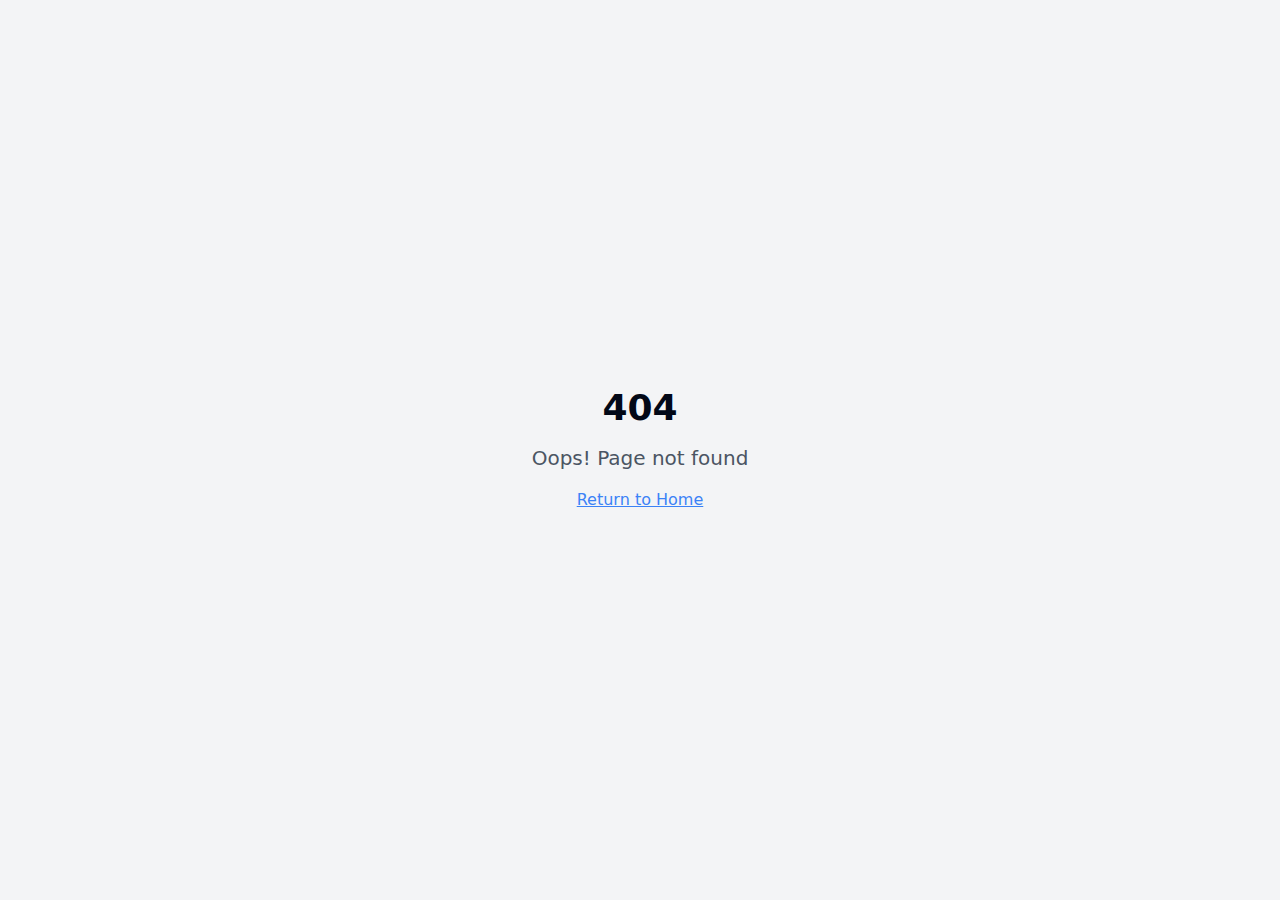
<file: index.html>
<!DOCTYPE html>
<html lang="en">
  <head>
    <meta charset="UTF-8" />
    <meta name="viewport" content="width=device-width, initial-scale=1.0" />
    <title>Kipseli Capital</title>
    <meta name="description" content="Pioneering on-chain market-making and innovative trading strategies. Kipseli Capital utilizes its capital to implement innovative trading strategies." />
    <meta name="author" content="Kipseli Capital" />
    
    <!-- Adding favicon using the Kipseli logo -->
    <link rel="icon" href="/lovable-uploads/4019076a-0015-4620-bd98-ab280e1a1538.png" type="image/png">
    <link rel="shortcut icon" href="/lovable-uploads/4019076a-0015-4620-bd98-ab280e1a1538.png" type="image/png">

    <meta property="og:title" content="Kipseli Capital" />
    <meta property="og:description" content="Pioneering on-chain market-making and innovative trading strategies. Kipseli Capital utilizes its capital to implement innovative trading strategies." />
    <meta property="og:type" content="website" />
    <meta property="og:image" content="/lovable-uploads/4019076a-0015-4620-bd98-ab280e1a1538.png" />

    <meta name="twitter:card" content="summary_large_image" />
    <!-- twitter:site removed as no specific Kipseli Capital handle was provided -->
    <meta name="twitter:image" content="/lovable-uploads/4019076a-0015-4620-bd98-ab280e1a1538.png" />
    <script type="module" crossorigin src="/assets/index-vlD-mM-_.js"></script>
    <link rel="stylesheet" crossorigin href="/assets/index-D_6UAjXn.css">
  </head>

  <body>
    <div id="root"></div>
    <!-- IMPORTANT: DO NOT REMOVE THIS SCRIPT TAG OR THIS VERY COMMENT! -->
    <script src="https://cdn.gpteng.co/gptengineer.js" type="module"></script>
  </body>
</html>
</file>
<file: assets/index-D_6UAjXn.css>
*,:before,:after{--tw-border-spacing-x: 0;--tw-border-spacing-y: 0;--tw-translate-x: 0;--tw-translate-y: 0;--tw-rotate: 0;--tw-skew-x: 0;--tw-skew-y: 0;--tw-scale-x: 1;--tw-scale-y: 1;--tw-pan-x: ;--tw-pan-y: ;--tw-pinch-zoom: ;--tw-scroll-snap-strictness: proximity;--tw-gradient-from-position: ;--tw-gradient-via-position: ;--tw-gradient-to-position: ;--tw-ordinal: ;--tw-slashed-zero: ;--tw-numeric-figure: ;--tw-numeric-spacing: ;--tw-numeric-fraction: ;--tw-ring-inset: ;--tw-ring-offset-width: 0px;--tw-ring-offset-color: #fff;--tw-ring-color: rgb(59 130 246 / .5);--tw-ring-offset-shadow: 0 0 #0000;--tw-ring-shadow: 0 0 #0000;--tw-shadow: 0 0 #0000;--tw-shadow-colored: 0 0 #0000;--tw-blur: ;--tw-brightness: ;--tw-contrast: ;--tw-grayscale: ;--tw-hue-rotate: ;--tw-invert: ;--tw-saturate: ;--tw-sepia: ;--tw-drop-shadow: ;--tw-backdrop-blur: ;--tw-backdrop-brightness: ;--tw-backdrop-contrast: ;--tw-backdrop-grayscale: ;--tw-backdrop-hue-rotate: ;--tw-backdrop-invert: ;--tw-backdrop-opacity: ;--tw-backdrop-saturate: ;--tw-backdrop-sepia: ;--tw-contain-size: ;--tw-contain-layout: ;--tw-contain-paint: ;--tw-contain-style: }::backdrop{--tw-border-spacing-x: 0;--tw-border-spacing-y: 0;--tw-translate-x: 0;--tw-translate-y: 0;--tw-rotate: 0;--tw-skew-x: 0;--tw-skew-y: 0;--tw-scale-x: 1;--tw-scale-y: 1;--tw-pan-x: ;--tw-pan-y: ;--tw-pinch-zoom: ;--tw-scroll-snap-strictness: proximity;--tw-gradient-from-position: ;--tw-gradient-via-position: ;--tw-gradient-to-position: ;--tw-ordinal: ;--tw-slashed-zero: ;--tw-numeric-figure: ;--tw-numeric-spacing: ;--tw-numeric-fraction: ;--tw-ring-inset: ;--tw-ring-offset-width: 0px;--tw-ring-offset-color: #fff;--tw-ring-color: rgb(59 130 246 / .5);--tw-ring-offset-shadow: 0 0 #0000;--tw-ring-shadow: 0 0 #0000;--tw-shadow: 0 0 #0000;--tw-shadow-colored: 0 0 #0000;--tw-blur: ;--tw-brightness: ;--tw-contrast: ;--tw-grayscale: ;--tw-hue-rotate: ;--tw-invert: ;--tw-saturate: ;--tw-sepia: ;--tw-drop-shadow: ;--tw-backdrop-blur: ;--tw-backdrop-brightness: ;--tw-backdrop-contrast: ;--tw-backdrop-grayscale: ;--tw-backdrop-hue-rotate: ;--tw-backdrop-invert: ;--tw-backdrop-opacity: ;--tw-backdrop-saturate: ;--tw-backdrop-sepia: ;--tw-contain-size: ;--tw-contain-layout: ;--tw-contain-paint: ;--tw-contain-style: }*,:before,:after{box-sizing:border-box;border-width:0;border-style:solid;border-color:#e5e7eb}:before,:after{--tw-content: ""}html,:host{line-height:1.5;-webkit-text-size-adjust:100%;-moz-tab-size:4;-o-tab-size:4;tab-size:4;font-family:ui-sans-serif,system-ui,sans-serif,"Apple Color Emoji","Segoe UI Emoji",Segoe UI Symbol,"Noto Color Emoji";font-feature-settings:normal;font-variation-settings:normal;-webkit-tap-highlight-color:transparent}body{margin:0;line-height:inherit}hr{height:0;color:inherit;border-top-width:1px}abbr:where([title]){-webkit-text-decoration:underline dotted;text-decoration:underline dotted}h1,h2,h3,h4,h5,h6{font-size:inherit;font-weight:inherit}a{color:inherit;text-decoration:inherit}b,strong{font-weight:bolder}code,kbd,samp,pre{font-family:ui-monospace,SFMono-Regular,Menlo,Monaco,Consolas,Liberation Mono,Courier New,monospace;font-feature-settings:normal;font-variation-settings:normal;font-size:1em}small{font-size:80%}sub,sup{font-size:75%;line-height:0;position:relative;vertical-align:baseline}sub{bottom:-.25em}sup{top:-.5em}table{text-indent:0;border-color:inherit;border-collapse:collapse}button,input,optgroup,select,textarea{font-family:inherit;font-feature-settings:inherit;font-variation-settings:inherit;font-size:100%;font-weight:inherit;line-height:inherit;letter-spacing:inherit;color:inherit;margin:0;padding:0}button,select{text-transform:none}button,input:where([type=button]),input:where([type=reset]),input:where([type=submit]){-webkit-appearance:button;background-color:transparent;background-image:none}:-moz-focusring{outline:auto}:-moz-ui-invalid{box-shadow:none}progress{vertical-align:baseline}::-webkit-inner-spin-button,::-webkit-outer-spin-button{height:auto}[type=search]{-webkit-appearance:textfield;outline-offset:-2px}::-webkit-search-decoration{-webkit-appearance:none}::-webkit-file-upload-button{-webkit-appearance:button;font:inherit}summary{display:list-item}blockquote,dl,dd,h1,h2,h3,h4,h5,h6,hr,figure,p,pre{margin:0}fieldset{margin:0;padding:0}legend{padding:0}ol,ul,menu{list-style:none;margin:0;padding:0}dialog{padding:0}textarea{resize:vertical}input::-moz-placeholder,textarea::-moz-placeholder{opacity:1;color:#9ca3af}input::placeholder,textarea::placeholder{opacity:1;color:#9ca3af}button,[role=button]{cursor:pointer}:disabled{cursor:default}img,svg,video,canvas,audio,iframe,embed,object{display:block;vertical-align:middle}img,video{max-width:100%;height:auto}[hidden]:where(:not([hidden=until-found])){display:none}:root{--background: 0 0% 100%;--foreground: 222.2 84% 4.9%;--card: 0 0% 100%;--card-foreground: 222.2 84% 4.9%;--popover: 0 0% 100%;--popover-foreground: 222.2 84% 4.9%;--primary: 222.2 47.4% 11.2%;--primary-foreground: 210 40% 98%;--secondary: 210 40% 96.1%;--secondary-foreground: 222.2 47.4% 11.2%;--muted: 210 40% 96.1%;--muted-foreground: 215.4 16.3% 46.9%;--accent: 210 40% 96.1%;--accent-foreground: 222.2 47.4% 11.2%;--destructive: 0 84.2% 60.2%;--destructive-foreground: 210 40% 98%;--border: 214.3 31.8% 91.4%;--input: 214.3 31.8% 91.4%;--ring: 222.2 84% 4.9%;--radius: .5rem;--sidebar-background: 0 0% 98%;--sidebar-foreground: 240 5.3% 26.1%;--sidebar-primary: 240 5.9% 10%;--sidebar-primary-foreground: 0 0% 98%;--sidebar-accent: 240 4.8% 95.9%;--sidebar-accent-foreground: 240 5.9% 10%;--sidebar-border: 220 13% 91%;--sidebar-ring: 217.2 91.2% 59.8%}.dark{--background: 222.2 84% 4.9%;--foreground: 210 40% 98%;--card: 222.2 84% 4.9%;--card-foreground: 210 40% 98%;--popover: 222.2 84% 4.9%;--popover-foreground: 210 40% 98%;--primary: 210 40% 98%;--primary-foreground: 222.2 47.4% 11.2%;--secondary: 217.2 32.6% 17.5%;--secondary-foreground: 210 40% 98%;--muted: 217.2 32.6% 17.5%;--muted-foreground: 215 20.2% 65.1%;--accent: 217.2 32.6% 17.5%;--accent-foreground: 210 40% 98%;--destructive: 0 62.8% 30.6%;--destructive-foreground: 210 40% 98%;--border: 217.2 32.6% 17.5%;--input: 217.2 32.6% 17.5%;--ring: 212.7 26.8% 83.9%;--sidebar-background: 240 5.9% 10%;--sidebar-foreground: 240 4.8% 95.9%;--sidebar-primary: 224.3 76.3% 48%;--sidebar-primary-foreground: 0 0% 100%;--sidebar-accent: 240 3.7% 15.9%;--sidebar-accent-foreground: 240 4.8% 95.9%;--sidebar-border: 240 3.7% 15.9%;--sidebar-ring: 217.2 91.2% 59.8%}html{overflow-x:hidden;width:100vw;max-width:100vw;height:100%;overscroll-behavior-y:contain}*{border-color:hsl(var(--border))}body{background-color:hsl(var(--background));color:hsl(var(--foreground));overflow-x:hidden;width:100%;max-width:100%;position:relative;min-height:100%;overscroll-behavior-y:contain}.container{width:100%;margin-right:auto;margin-left:auto;padding-right:2rem;padding-left:2rem}@media (min-width: 1400px){.container{max-width:1400px}}.sr-only{position:absolute;width:1px;height:1px;padding:0;margin:-1px;overflow:hidden;clip:rect(0,0,0,0);white-space:nowrap;border-width:0}.pointer-events-none{pointer-events:none}.pointer-events-auto{pointer-events:auto}.visible{visibility:visible}.invisible{visibility:hidden}.fixed{position:fixed}.absolute{position:absolute}.relative{position:relative}.inset-0{top:0;right:0;bottom:0;left:0}.inset-x-0{left:0;right:0}.inset-y-0{top:0;bottom:0}.-bottom-12{bottom:-3rem}.-left-12{left:-3rem}.-right-12{right:-3rem}.-top-12{top:-3rem}.bottom-0{bottom:0}.left-0{left:0}.left-1{left:.25rem}.left-1\/2{left:50%}.left-2{left:.5rem}.left-\[50\%\]{left:50%}.right-0{right:0}.right-1{right:.25rem}.right-2{right:.5rem}.right-3{right:.75rem}.right-4{right:1rem}.top-0{top:0}.top-1\.5{top:.375rem}.top-1\/2{top:50%}.top-2{top:.5rem}.top-3\.5{top:.875rem}.top-4{top:1rem}.top-\[1px\]{top:1px}.top-\[50\%\]{top:50%}.top-\[60\%\]{top:60%}.top-full{top:100%}.z-10{z-index:10}.z-20{z-index:20}.z-50{z-index:50}.z-\[100\]{z-index:100}.z-\[1\]{z-index:1}.-mx-1{margin-left:-.25rem;margin-right:-.25rem}.mx-1{margin-left:.25rem;margin-right:.25rem}.mx-2{margin-left:.5rem;margin-right:.5rem}.mx-3\.5{margin-left:.875rem;margin-right:.875rem}.mx-auto{margin-left:auto;margin-right:auto}.my-0\.5{margin-top:.125rem;margin-bottom:.125rem}.my-1{margin-top:.25rem;margin-bottom:.25rem}.-ml-4{margin-left:-1rem}.-mt-4{margin-top:-1rem}.mb-1{margin-bottom:.25rem}.mb-12{margin-bottom:3rem}.mb-4{margin-bottom:1rem}.mb-6{margin-bottom:1.5rem}.mb-8{margin-bottom:2rem}.ml-1{margin-left:.25rem}.ml-auto{margin-left:auto}.mr-2{margin-right:.5rem}.mt-1{margin-top:.25rem}.mt-1\.5{margin-top:.375rem}.mt-12{margin-top:3rem}.mt-2{margin-top:.5rem}.mt-24{margin-top:6rem}.mt-4{margin-top:1rem}.mt-auto{margin-top:auto}.block{display:block}.flex{display:flex}.inline-flex{display:inline-flex}.table{display:table}.grid{display:grid}.hidden{display:none}.aspect-square{aspect-ratio:1 / 1}.aspect-video{aspect-ratio:16 / 9}.size-4{width:1rem;height:1rem}.h-1\.5{height:.375rem}.h-10{height:2.5rem}.h-11{height:2.75rem}.h-12{height:3rem}.h-2{height:.5rem}.h-2\.5{height:.625rem}.h-3{height:.75rem}.h-3\.5{height:.875rem}.h-4{height:1rem}.h-5{height:1.25rem}.h-52{height:13rem}.h-6{height:1.5rem}.h-7{height:1.75rem}.h-8{height:2rem}.h-9{height:2.25rem}.h-\[1px\]{height:1px}.h-\[var\(--radix-navigation-menu-viewport-height\)\]{height:var(--radix-navigation-menu-viewport-height)}.h-\[var\(--radix-select-trigger-height\)\]{height:var(--radix-select-trigger-height)}.h-auto{height:auto}.h-full{height:100%}.h-px{height:1px}.h-svh{height:100svh}.max-h-96{max-height:24rem}.max-h-\[300px\]{max-height:300px}.max-h-screen{max-height:100vh}.min-h-0{min-height:0px}.min-h-\[80px\]{min-height:80px}.min-h-screen{min-height:100vh}.min-h-svh{min-height:100svh}.w-0{width:0px}.w-1{width:.25rem}.w-10{width:2.5rem}.w-11{width:2.75rem}.w-2{width:.5rem}.w-2\.5{width:.625rem}.w-3{width:.75rem}.w-3\.5{width:.875rem}.w-3\/4{width:75%}.w-4{width:1rem}.w-5{width:1.25rem}.w-64{width:16rem}.w-7{width:1.75rem}.w-72{width:18rem}.w-8{width:2rem}.w-9{width:2.25rem}.w-\[--sidebar-width\]{width:var(--sidebar-width)}.w-\[100px\]{width:100px}.w-\[1px\]{width:1px}.w-auto{width:auto}.w-full{width:100%}.w-max{width:-moz-max-content;width:max-content}.w-px{width:1px}.min-w-0{min-width:0px}.min-w-5{min-width:1.25rem}.min-w-\[12rem\]{min-width:12rem}.min-w-\[8rem\]{min-width:8rem}.min-w-\[var\(--radix-select-trigger-width\)\]{min-width:var(--radix-select-trigger-width)}.max-w-4xl{max-width:56rem}.max-w-5xl{max-width:64rem}.max-w-6xl{max-width:72rem}.max-w-\[--skeleton-width\]{max-width:var(--skeleton-width)}.max-w-lg{max-width:32rem}.max-w-max{max-width:-moz-max-content;max-width:max-content}.flex-1{flex:1 1 0%}.flex-shrink-0,.shrink-0{flex-shrink:0}.grow{flex-grow:1}.grow-0{flex-grow:0}.basis-full{flex-basis:100%}.caption-bottom{caption-side:bottom}.border-collapse{border-collapse:collapse}.-translate-x-1\/2{--tw-translate-x: -50%;transform:translate(var(--tw-translate-x),var(--tw-translate-y)) rotate(var(--tw-rotate)) skew(var(--tw-skew-x)) skewY(var(--tw-skew-y)) scaleX(var(--tw-scale-x)) scaleY(var(--tw-scale-y))}.-translate-x-px{--tw-translate-x: -1px;transform:translate(var(--tw-translate-x),var(--tw-translate-y)) rotate(var(--tw-rotate)) skew(var(--tw-skew-x)) skewY(var(--tw-skew-y)) scaleX(var(--tw-scale-x)) scaleY(var(--tw-scale-y))}.-translate-y-1\/2{--tw-translate-y: -50%;transform:translate(var(--tw-translate-x),var(--tw-translate-y)) rotate(var(--tw-rotate)) skew(var(--tw-skew-x)) skewY(var(--tw-skew-y)) scaleX(var(--tw-scale-x)) scaleY(var(--tw-scale-y))}.translate-x-\[-50\%\]{--tw-translate-x: -50%;transform:translate(var(--tw-translate-x),var(--tw-translate-y)) rotate(var(--tw-rotate)) skew(var(--tw-skew-x)) skewY(var(--tw-skew-y)) scaleX(var(--tw-scale-x)) scaleY(var(--tw-scale-y))}.translate-x-px{--tw-translate-x: 1px;transform:translate(var(--tw-translate-x),var(--tw-translate-y)) rotate(var(--tw-rotate)) skew(var(--tw-skew-x)) skewY(var(--tw-skew-y)) scaleX(var(--tw-scale-x)) scaleY(var(--tw-scale-y))}.translate-y-\[-50\%\]{--tw-translate-y: -50%;transform:translate(var(--tw-translate-x),var(--tw-translate-y)) rotate(var(--tw-rotate)) skew(var(--tw-skew-x)) skewY(var(--tw-skew-y)) scaleX(var(--tw-scale-x)) scaleY(var(--tw-scale-y))}.rotate-45{--tw-rotate: 45deg;transform:translate(var(--tw-translate-x),var(--tw-translate-y)) rotate(var(--tw-rotate)) skew(var(--tw-skew-x)) skewY(var(--tw-skew-y)) scaleX(var(--tw-scale-x)) scaleY(var(--tw-scale-y))}.rotate-90{--tw-rotate: 90deg;transform:translate(var(--tw-translate-x),var(--tw-translate-y)) rotate(var(--tw-rotate)) skew(var(--tw-skew-x)) skewY(var(--tw-skew-y)) scaleX(var(--tw-scale-x)) scaleY(var(--tw-scale-y))}.transform{transform:translate(var(--tw-translate-x),var(--tw-translate-y)) rotate(var(--tw-rotate)) skew(var(--tw-skew-x)) skewY(var(--tw-skew-y)) scaleX(var(--tw-scale-x)) scaleY(var(--tw-scale-y))}@keyframes bounce{0%,to{transform:translateY(-25%);animation-timing-function:cubic-bezier(.8,0,1,1)}50%{transform:none;animation-timing-function:cubic-bezier(0,0,.2,1)}}.animate-bounce{animation:bounce 1s infinite}@keyframes pulse{50%{opacity:.5}}.animate-pulse{animation:pulse 2s cubic-bezier(.4,0,.6,1) infinite}@keyframes spin{to{transform:rotate(360deg)}}.animate-spin{animation:spin 1s linear infinite}.cursor-default{cursor:default}.cursor-pointer{cursor:pointer}.touch-none{touch-action:none}.select-none{-webkit-user-select:none;-moz-user-select:none;user-select:none}.list-none{list-style-type:none}.grid-cols-1{grid-template-columns:repeat(1,minmax(0,1fr))}.flex-row{flex-direction:row}.flex-col{flex-direction:column}.flex-col-reverse{flex-direction:column-reverse}.flex-wrap{flex-wrap:wrap}.items-start{align-items:flex-start}.items-end{align-items:flex-end}.items-center{align-items:center}.items-stretch{align-items:stretch}.justify-center{justify-content:center}.justify-between{justify-content:space-between}.gap-1{gap:.25rem}.gap-1\.5{gap:.375rem}.gap-2{gap:.5rem}.gap-4{gap:1rem}.gap-8{gap:2rem}.space-x-1>:not([hidden])~:not([hidden]){--tw-space-x-reverse: 0;margin-right:calc(.25rem * var(--tw-space-x-reverse));margin-left:calc(.25rem * calc(1 - var(--tw-space-x-reverse)))}.space-x-4>:not([hidden])~:not([hidden]){--tw-space-x-reverse: 0;margin-right:calc(1rem * var(--tw-space-x-reverse));margin-left:calc(1rem * calc(1 - var(--tw-space-x-reverse)))}.space-y-1>:not([hidden])~:not([hidden]){--tw-space-y-reverse: 0;margin-top:calc(.25rem * calc(1 - var(--tw-space-y-reverse)));margin-bottom:calc(.25rem * var(--tw-space-y-reverse))}.space-y-1\.5>:not([hidden])~:not([hidden]){--tw-space-y-reverse: 0;margin-top:calc(.375rem * calc(1 - var(--tw-space-y-reverse)));margin-bottom:calc(.375rem * var(--tw-space-y-reverse))}.space-y-2>:not([hidden])~:not([hidden]){--tw-space-y-reverse: 0;margin-top:calc(.5rem * calc(1 - var(--tw-space-y-reverse)));margin-bottom:calc(.5rem * var(--tw-space-y-reverse))}.space-y-3>:not([hidden])~:not([hidden]){--tw-space-y-reverse: 0;margin-top:calc(.75rem * calc(1 - var(--tw-space-y-reverse)));margin-bottom:calc(.75rem * var(--tw-space-y-reverse))}.space-y-4>:not([hidden])~:not([hidden]){--tw-space-y-reverse: 0;margin-top:calc(1rem * calc(1 - var(--tw-space-y-reverse)));margin-bottom:calc(1rem * var(--tw-space-y-reverse))}.space-y-5>:not([hidden])~:not([hidden]){--tw-space-y-reverse: 0;margin-top:calc(1.25rem * calc(1 - var(--tw-space-y-reverse)));margin-bottom:calc(1.25rem * var(--tw-space-y-reverse))}.space-y-6>:not([hidden])~:not([hidden]){--tw-space-y-reverse: 0;margin-top:calc(1.5rem * calc(1 - var(--tw-space-y-reverse)));margin-bottom:calc(1.5rem * var(--tw-space-y-reverse))}.overflow-auto{overflow:auto}.overflow-hidden{overflow:hidden}.overflow-y-auto{overflow-y:auto}.overflow-x-hidden{overflow-x:hidden}.whitespace-nowrap{white-space:nowrap}.break-words{overflow-wrap:break-word}.rounded-2xl{border-radius:1rem}.rounded-\[2px\]{border-radius:2px}.rounded-\[inherit\]{border-radius:inherit}.rounded-full{border-radius:9999px}.rounded-lg{border-radius:var(--radius)}.rounded-md{border-radius:calc(var(--radius) - 2px)}.rounded-sm{border-radius:calc(var(--radius) - 4px)}.rounded-xl{border-radius:.75rem}.rounded-t-\[10px\]{border-top-left-radius:10px;border-top-right-radius:10px}.rounded-tl-sm{border-top-left-radius:calc(var(--radius) - 4px)}.border{border-width:1px}.border-0{border-width:0px}.border-2{border-width:2px}.border-\[1\.5px\]{border-width:1.5px}.border-y{border-top-width:1px;border-bottom-width:1px}.border-b{border-bottom-width:1px}.border-l{border-left-width:1px}.border-r{border-right-width:1px}.border-t{border-top-width:1px}.border-dashed{border-style:dashed}.border-\[--color-border\]{border-color:var(--color-border)}.border-border\/50{border-color:hsl(var(--border) / .5)}.border-destructive{border-color:hsl(var(--destructive))}.border-destructive\/50{border-color:hsl(var(--destructive) / .5)}.border-gray-500\/30{border-color:#6b72804d}.border-gray-800{--tw-border-opacity: 1;border-color:rgb(31 41 55 / var(--tw-border-opacity, 1))}.border-input{border-color:hsl(var(--input))}.border-primary{border-color:hsl(var(--primary))}.border-sidebar-border{border-color:hsl(var(--sidebar-border))}.border-transparent{border-color:transparent}.border-white\/10{border-color:#ffffff1a}.border-l-transparent{border-left-color:transparent}.border-t-transparent{border-top-color:transparent}.bg-\[\#1A1F2C\]{--tw-bg-opacity: 1;background-color:rgb(26 31 44 / var(--tw-bg-opacity, 1))}.bg-\[--color-bg\]{background-color:var(--color-bg)}.bg-accent{background-color:hsl(var(--accent))}.bg-background{background-color:hsl(var(--background))}.bg-black\/20{background-color:#0003}.bg-black\/50{background-color:#00000080}.bg-black\/60{background-color:#0009}.bg-black\/80{background-color:#000c}.bg-border{background-color:hsl(var(--border))}.bg-card{background-color:hsl(var(--card))}.bg-destructive{background-color:hsl(var(--destructive))}.bg-foreground{background-color:hsl(var(--foreground))}.bg-gray-100{--tw-bg-opacity: 1;background-color:rgb(243 244 246 / var(--tw-bg-opacity, 1))}.bg-gray-400{--tw-bg-opacity: 1;background-color:rgb(156 163 175 / var(--tw-bg-opacity, 1))}.bg-gray-500{--tw-bg-opacity: 1;background-color:rgb(107 114 128 / var(--tw-bg-opacity, 1))}.bg-gray-500\/80{background-color:#6b7280cc}.bg-gray-600\/80{background-color:#4b5563cc}.bg-gray-800\/50{background-color:#1f293780}.bg-muted{background-color:hsl(var(--muted))}.bg-muted\/50{background-color:hsl(var(--muted) / .5)}.bg-popover{background-color:hsl(var(--popover))}.bg-primary{background-color:hsl(var(--primary))}.bg-secondary{background-color:hsl(var(--secondary))}.bg-sidebar{background-color:hsl(var(--sidebar-background))}.bg-sidebar-border{background-color:hsl(var(--sidebar-border))}.bg-transparent{background-color:transparent}.bg-white\/10{background-color:#ffffff1a}.bg-white\/5{background-color:#ffffff0d}.bg-\[url\(\'\/lovable-uploads\/4019076a-0015-4620-bd98-ab280e1a1538\.png\'\)\]{background-image:url(/lovable-uploads/4019076a-0015-4620-bd98-ab280e1a1538.png)}.bg-gradient-to-b{background-image:linear-gradient(to bottom,var(--tw-gradient-stops))}.bg-gradient-to-br{background-image:linear-gradient(to bottom right,var(--tw-gradient-stops))}.bg-gradient-to-r{background-image:linear-gradient(to right,var(--tw-gradient-stops))}.bg-gradient-to-tr{background-image:linear-gradient(to top right,var(--tw-gradient-stops))}.from-\[\#0f172a\]{--tw-gradient-from: #0f172a var(--tw-gradient-from-position);--tw-gradient-to: rgb(15 23 42 / 0) var(--tw-gradient-to-position);--tw-gradient-stops: var(--tw-gradient-from), var(--tw-gradient-to)}.from-\[\#1A1F2C\]{--tw-gradient-from: #1A1F2C var(--tw-gradient-from-position);--tw-gradient-to: rgb(26 31 44 / 0) var(--tw-gradient-to-position);--tw-gradient-stops: var(--tw-gradient-from), var(--tw-gradient-to)}.from-gray-400{--tw-gradient-from: #9ca3af var(--tw-gradient-from-position);--tw-gradient-to: rgb(156 163 175 / 0) var(--tw-gradient-to-position);--tw-gradient-stops: var(--tw-gradient-from), var(--tw-gradient-to)}.from-gray-600{--tw-gradient-from: #4b5563 var(--tw-gradient-from-position);--tw-gradient-to: rgb(75 85 99 / 0) var(--tw-gradient-to-position);--tw-gradient-stops: var(--tw-gradient-from), var(--tw-gradient-to)}.from-gray-700{--tw-gradient-from: #374151 var(--tw-gradient-from-position);--tw-gradient-to: rgb(55 65 81 / 0) var(--tw-gradient-to-position);--tw-gradient-stops: var(--tw-gradient-from), var(--tw-gradient-to)}.from-gray-800{--tw-gradient-from: #1f2937 var(--tw-gradient-from-position);--tw-gradient-to: rgb(31 41 55 / 0) var(--tw-gradient-to-position);--tw-gradient-stops: var(--tw-gradient-from), var(--tw-gradient-to)}.from-gray-800\/30{--tw-gradient-from: rgb(31 41 55 / .3) var(--tw-gradient-from-position);--tw-gradient-to: rgb(31 41 55 / 0) var(--tw-gradient-to-position);--tw-gradient-stops: var(--tw-gradient-from), var(--tw-gradient-to)}.from-white{--tw-gradient-from: #fff var(--tw-gradient-from-position);--tw-gradient-to: rgb(255 255 255 / 0) var(--tw-gradient-to-position);--tw-gradient-stops: var(--tw-gradient-from), var(--tw-gradient-to)}.via-\[\#232A40\]{--tw-gradient-to: rgb(35 42 64 / 0) var(--tw-gradient-to-position);--tw-gradient-stops: var(--tw-gradient-from), #232A40 var(--tw-gradient-via-position), var(--tw-gradient-to)}.via-purple-200{--tw-gradient-to: rgb(233 213 255 / 0) var(--tw-gradient-to-position);--tw-gradient-stops: var(--tw-gradient-from), #e9d5ff var(--tw-gradient-via-position), var(--tw-gradient-to)}.to-\[\#1A1F2C\]{--tw-gradient-to: #1A1F2C var(--tw-gradient-to-position)}.to-gray-300{--tw-gradient-to: #d1d5db var(--tw-gradient-to-position)}.to-gray-400{--tw-gradient-to: #9ca3af var(--tw-gradient-to-position)}.to-gray-800{--tw-gradient-to: #1f2937 var(--tw-gradient-to-position)}.to-gray-900{--tw-gradient-to: #111827 var(--tw-gradient-to-position)}.to-indigo-200{--tw-gradient-to: #c7d2fe var(--tw-gradient-to-position)}.to-transparent{--tw-gradient-to: transparent var(--tw-gradient-to-position)}.bg-clip-text{-webkit-background-clip:text;background-clip:text}.bg-center{background-position:center}.bg-no-repeat{background-repeat:no-repeat}.fill-current{fill:currentColor}.p-0{padding:0}.p-1{padding:.25rem}.p-2{padding:.5rem}.p-3{padding:.75rem}.p-4{padding:1rem}.p-6{padding:1.5rem}.p-8{padding:2rem}.p-\[1px\]{padding:1px}.px-1{padding-left:.25rem;padding-right:.25rem}.px-2{padding-left:.5rem;padding-right:.5rem}.px-2\.5{padding-left:.625rem;padding-right:.625rem}.px-3{padding-left:.75rem;padding-right:.75rem}.px-4{padding-left:1rem;padding-right:1rem}.px-5{padding-left:1.25rem;padding-right:1.25rem}.px-6{padding-left:1.5rem;padding-right:1.5rem}.px-8{padding-left:2rem;padding-right:2rem}.py-0\.5{padding-top:.125rem;padding-bottom:.125rem}.py-1{padding-top:.25rem;padding-bottom:.25rem}.py-1\.5{padding-top:.375rem;padding-bottom:.375rem}.py-16{padding-top:4rem;padding-bottom:4rem}.py-2{padding-top:.5rem;padding-bottom:.5rem}.py-3{padding-top:.75rem;padding-bottom:.75rem}.py-4{padding-top:1rem;padding-bottom:1rem}.py-6{padding-top:1.5rem;padding-bottom:1.5rem}.py-8{padding-top:2rem;padding-bottom:2rem}.pb-3{padding-bottom:.75rem}.pb-4{padding-bottom:1rem}.pl-2\.5{padding-left:.625rem}.pl-4{padding-left:1rem}.pl-8{padding-left:2rem}.pr-2{padding-right:.5rem}.pr-2\.5{padding-right:.625rem}.pr-8{padding-right:2rem}.pt-0{padding-top:0}.pt-1{padding-top:.25rem}.pt-2{padding-top:.5rem}.pt-3{padding-top:.75rem}.pt-4{padding-top:1rem}.pt-6{padding-top:1.5rem}.text-left{text-align:left}.text-center{text-align:center}.align-middle{vertical-align:middle}.font-mono{font-family:ui-monospace,SFMono-Regular,Menlo,Monaco,Consolas,Liberation Mono,Courier New,monospace}.text-2xl{font-size:1.5rem;line-height:2rem}.text-3xl{font-size:1.875rem;line-height:2.25rem}.text-4xl{font-size:2.25rem;line-height:2.5rem}.text-5xl{font-size:3rem;line-height:1}.text-\[0\.8rem\]{font-size:.8rem}.text-base{font-size:1rem;line-height:1.5rem}.text-lg{font-size:1.125rem;line-height:1.75rem}.text-sm{font-size:.875rem;line-height:1.25rem}.text-xl{font-size:1.25rem;line-height:1.75rem}.text-xs{font-size:.75rem;line-height:1rem}.font-bold{font-weight:700}.font-light{font-weight:300}.font-medium{font-weight:500}.font-normal{font-weight:400}.font-semibold{font-weight:600}.tabular-nums{--tw-numeric-spacing: tabular-nums;font-variant-numeric:var(--tw-ordinal) var(--tw-slashed-zero) var(--tw-numeric-figure) var(--tw-numeric-spacing) var(--tw-numeric-fraction)}.leading-none{line-height:1}.leading-relaxed{line-height:1.625}.tracking-tight{letter-spacing:-.025em}.tracking-widest{letter-spacing:.1em}.text-accent-foreground{color:hsl(var(--accent-foreground))}.text-blue-500{--tw-text-opacity: 1;color:rgb(59 130 246 / var(--tw-text-opacity, 1))}.text-card-foreground{color:hsl(var(--card-foreground))}.text-current{color:currentColor}.text-destructive{color:hsl(var(--destructive))}.text-destructive-foreground{color:hsl(var(--destructive-foreground))}.text-foreground{color:hsl(var(--foreground))}.text-foreground\/50{color:hsl(var(--foreground) / .5)}.text-gray-200{--tw-text-opacity: 1;color:rgb(229 231 235 / var(--tw-text-opacity, 1))}.text-gray-300{--tw-text-opacity: 1;color:rgb(209 213 219 / var(--tw-text-opacity, 1))}.text-gray-400{--tw-text-opacity: 1;color:rgb(156 163 175 / var(--tw-text-opacity, 1))}.text-gray-500{--tw-text-opacity: 1;color:rgb(107 114 128 / var(--tw-text-opacity, 1))}.text-gray-600{--tw-text-opacity: 1;color:rgb(75 85 99 / var(--tw-text-opacity, 1))}.text-muted-foreground{color:hsl(var(--muted-foreground))}.text-popover-foreground{color:hsl(var(--popover-foreground))}.text-primary{color:hsl(var(--primary))}.text-primary-foreground{color:hsl(var(--primary-foreground))}.text-purple-100{--tw-text-opacity: 1;color:rgb(243 232 255 / var(--tw-text-opacity, 1))}.text-secondary-foreground{color:hsl(var(--secondary-foreground))}.text-sidebar-foreground{color:hsl(var(--sidebar-foreground))}.text-sidebar-foreground\/70{color:hsl(var(--sidebar-foreground) / .7)}.text-transparent{color:transparent}.text-white{--tw-text-opacity: 1;color:rgb(255 255 255 / var(--tw-text-opacity, 1))}.text-white\/60{color:#fff9}.underline{text-decoration-line:underline}.line-through{text-decoration-line:line-through}.underline-offset-4{text-underline-offset:4px}.opacity-0{opacity:0}.opacity-10{opacity:.1}.opacity-5{opacity:.05}.opacity-50{opacity:.5}.opacity-60{opacity:.6}.opacity-70{opacity:.7}.opacity-75{opacity:.75}.opacity-80{opacity:.8}.opacity-90{opacity:.9}.shadow-\[0_0_0_1px_hsl\(var\(--sidebar-border\)\)\]{--tw-shadow: 0 0 0 1px hsl(var(--sidebar-border));--tw-shadow-colored: 0 0 0 1px var(--tw-shadow-color);box-shadow:var(--tw-ring-offset-shadow, 0 0 #0000),var(--tw-ring-shadow, 0 0 #0000),var(--tw-shadow)}.shadow-lg{--tw-shadow: 0 10px 15px -3px rgb(0 0 0 / .1), 0 4px 6px -4px rgb(0 0 0 / .1);--tw-shadow-colored: 0 10px 15px -3px var(--tw-shadow-color), 0 4px 6px -4px var(--tw-shadow-color);box-shadow:var(--tw-ring-offset-shadow, 0 0 #0000),var(--tw-ring-shadow, 0 0 #0000),var(--tw-shadow)}.shadow-md{--tw-shadow: 0 4px 6px -1px rgb(0 0 0 / .1), 0 2px 4px -2px rgb(0 0 0 / .1);--tw-shadow-colored: 0 4px 6px -1px var(--tw-shadow-color), 0 2px 4px -2px var(--tw-shadow-color);box-shadow:var(--tw-ring-offset-shadow, 0 0 #0000),var(--tw-ring-shadow, 0 0 #0000),var(--tw-shadow)}.shadow-none{--tw-shadow: 0 0 #0000;--tw-shadow-colored: 0 0 #0000;box-shadow:var(--tw-ring-offset-shadow, 0 0 #0000),var(--tw-ring-shadow, 0 0 #0000),var(--tw-shadow)}.shadow-sm{--tw-shadow: 0 1px 2px 0 rgb(0 0 0 / .05);--tw-shadow-colored: 0 1px 2px 0 var(--tw-shadow-color);box-shadow:var(--tw-ring-offset-shadow, 0 0 #0000),var(--tw-ring-shadow, 0 0 #0000),var(--tw-shadow)}.shadow-xl{--tw-shadow: 0 20px 25px -5px rgb(0 0 0 / .1), 0 8px 10px -6px rgb(0 0 0 / .1);--tw-shadow-colored: 0 20px 25px -5px var(--tw-shadow-color), 0 8px 10px -6px var(--tw-shadow-color);box-shadow:var(--tw-ring-offset-shadow, 0 0 #0000),var(--tw-ring-shadow, 0 0 #0000),var(--tw-shadow)}.outline-none{outline:2px solid transparent;outline-offset:2px}.outline{outline-style:solid}.ring-0{--tw-ring-offset-shadow: var(--tw-ring-inset) 0 0 0 var(--tw-ring-offset-width) var(--tw-ring-offset-color);--tw-ring-shadow: var(--tw-ring-inset) 0 0 0 calc(0px + var(--tw-ring-offset-width)) var(--tw-ring-color);box-shadow:var(--tw-ring-offset-shadow),var(--tw-ring-shadow),var(--tw-shadow, 0 0 #0000)}.ring-2{--tw-ring-offset-shadow: var(--tw-ring-inset) 0 0 0 var(--tw-ring-offset-width) var(--tw-ring-offset-color);--tw-ring-shadow: var(--tw-ring-inset) 0 0 0 calc(2px + var(--tw-ring-offset-width)) var(--tw-ring-color);box-shadow:var(--tw-ring-offset-shadow),var(--tw-ring-shadow),var(--tw-shadow, 0 0 #0000)}.ring-ring{--tw-ring-color: hsl(var(--ring))}.ring-sidebar-ring{--tw-ring-color: hsl(var(--sidebar-ring))}.ring-offset-background{--tw-ring-offset-color: hsl(var(--background))}.blur{--tw-blur: blur(8px);filter:var(--tw-blur) var(--tw-brightness) var(--tw-contrast) var(--tw-grayscale) var(--tw-hue-rotate) var(--tw-invert) var(--tw-saturate) var(--tw-sepia) var(--tw-drop-shadow)}.blur-sm{--tw-blur: blur(4px);filter:var(--tw-blur) var(--tw-brightness) var(--tw-contrast) var(--tw-grayscale) var(--tw-hue-rotate) var(--tw-invert) var(--tw-saturate) var(--tw-sepia) var(--tw-drop-shadow)}.filter{filter:var(--tw-blur) var(--tw-brightness) var(--tw-contrast) var(--tw-grayscale) var(--tw-hue-rotate) var(--tw-invert) var(--tw-saturate) var(--tw-sepia) var(--tw-drop-shadow)}.backdrop-blur-lg{--tw-backdrop-blur: blur(16px);-webkit-backdrop-filter:var(--tw-backdrop-blur) var(--tw-backdrop-brightness) var(--tw-backdrop-contrast) var(--tw-backdrop-grayscale) var(--tw-backdrop-hue-rotate) var(--tw-backdrop-invert) var(--tw-backdrop-opacity) var(--tw-backdrop-saturate) var(--tw-backdrop-sepia);backdrop-filter:var(--tw-backdrop-blur) var(--tw-backdrop-brightness) var(--tw-backdrop-contrast) var(--tw-backdrop-grayscale) var(--tw-backdrop-hue-rotate) var(--tw-backdrop-invert) var(--tw-backdrop-opacity) var(--tw-backdrop-saturate) var(--tw-backdrop-sepia)}.backdrop-blur-md{--tw-backdrop-blur: blur(12px);-webkit-backdrop-filter:var(--tw-backdrop-blur) var(--tw-backdrop-brightness) var(--tw-backdrop-contrast) var(--tw-backdrop-grayscale) var(--tw-backdrop-hue-rotate) var(--tw-backdrop-invert) var(--tw-backdrop-opacity) var(--tw-backdrop-saturate) var(--tw-backdrop-sepia);backdrop-filter:var(--tw-backdrop-blur) var(--tw-backdrop-brightness) var(--tw-backdrop-contrast) var(--tw-backdrop-grayscale) var(--tw-backdrop-hue-rotate) var(--tw-backdrop-invert) var(--tw-backdrop-opacity) var(--tw-backdrop-saturate) var(--tw-backdrop-sepia)}.backdrop-blur-sm{--tw-backdrop-blur: blur(4px);-webkit-backdrop-filter:var(--tw-backdrop-blur) var(--tw-backdrop-brightness) var(--tw-backdrop-contrast) var(--tw-backdrop-grayscale) var(--tw-backdrop-hue-rotate) var(--tw-backdrop-invert) var(--tw-backdrop-opacity) var(--tw-backdrop-saturate) var(--tw-backdrop-sepia);backdrop-filter:var(--tw-backdrop-blur) var(--tw-backdrop-brightness) var(--tw-backdrop-contrast) var(--tw-backdrop-grayscale) var(--tw-backdrop-hue-rotate) var(--tw-backdrop-invert) var(--tw-backdrop-opacity) var(--tw-backdrop-saturate) var(--tw-backdrop-sepia)}.transition{transition-property:color,background-color,border-color,text-decoration-color,fill,stroke,opacity,box-shadow,transform,filter,-webkit-backdrop-filter;transition-property:color,background-color,border-color,text-decoration-color,fill,stroke,opacity,box-shadow,transform,filter,backdrop-filter;transition-property:color,background-color,border-color,text-decoration-color,fill,stroke,opacity,box-shadow,transform,filter,backdrop-filter,-webkit-backdrop-filter;transition-timing-function:cubic-bezier(.4,0,.2,1);transition-duration:.15s}.transition-\[left\,right\,width\]{transition-property:left,right,width;transition-timing-function:cubic-bezier(.4,0,.2,1);transition-duration:.15s}.transition-\[margin\,opa\]{transition-property:margin,opa;transition-timing-function:cubic-bezier(.4,0,.2,1);transition-duration:.15s}.transition-\[width\,height\,padding\]{transition-property:width,height,padding;transition-timing-function:cubic-bezier(.4,0,.2,1);transition-duration:.15s}.transition-\[width\]{transition-property:width;transition-timing-function:cubic-bezier(.4,0,.2,1);transition-duration:.15s}.transition-all{transition-property:all;transition-timing-function:cubic-bezier(.4,0,.2,1);transition-duration:.15s}.transition-colors{transition-property:color,background-color,border-color,text-decoration-color,fill,stroke;transition-timing-function:cubic-bezier(.4,0,.2,1);transition-duration:.15s}.transition-opacity{transition-property:opacity;transition-timing-function:cubic-bezier(.4,0,.2,1);transition-duration:.15s}.transition-transform{transition-property:transform;transition-timing-function:cubic-bezier(.4,0,.2,1);transition-duration:.15s}.duration-1000{transition-duration:1s}.duration-200{transition-duration:.2s}.duration-300{transition-duration:.3s}.duration-500{transition-duration:.5s}.ease-in-out{transition-timing-function:cubic-bezier(.4,0,.2,1)}.ease-linear{transition-timing-function:linear}@keyframes enter{0%{opacity:var(--tw-enter-opacity, 1);transform:translate3d(var(--tw-enter-translate-x, 0),var(--tw-enter-translate-y, 0),0) scale3d(var(--tw-enter-scale, 1),var(--tw-enter-scale, 1),var(--tw-enter-scale, 1)) rotate(var(--tw-enter-rotate, 0))}}@keyframes exit{to{opacity:var(--tw-exit-opacity, 1);transform:translate3d(var(--tw-exit-translate-x, 0),var(--tw-exit-translate-y, 0),0) scale3d(var(--tw-exit-scale, 1),var(--tw-exit-scale, 1),var(--tw-exit-scale, 1)) rotate(var(--tw-exit-rotate, 0))}}.animate-in{animation-name:enter;animation-duration:.15s;--tw-enter-opacity: initial;--tw-enter-scale: initial;--tw-enter-rotate: initial;--tw-enter-translate-x: initial;--tw-enter-translate-y: initial}.fade-in-0{--tw-enter-opacity: 0}.fade-in-80{--tw-enter-opacity: .8}.zoom-in-95{--tw-enter-scale: .95}.duration-1000{animation-duration:1s}.duration-200{animation-duration:.2s}.duration-300{animation-duration:.3s}.duration-500{animation-duration:.5s}.ease-in-out{animation-timing-function:cubic-bezier(.4,0,.2,1)}.ease-linear{animation-timing-function:linear}@keyframes fade-in{0%{opacity:0;transform:translateY(10px)}to{opacity:1;transform:translateY(0)}}.animate-fade-in{animation:fade-in .8s ease-out}@keyframes float{0%,to{transform:translateY(0)}50%{transform:translateY(-10px)}}.animate-float{animation:float 3s ease-in-out infinite}@keyframes pulse-glow{0%,to{opacity:.8;filter:blur(8px)}50%{opacity:1;filter:blur(12px)}}.animate-pulse-glow{animation:pulse-glow 3s ease-in-out infinite}#root{width:100%;max-width:100%;margin:0;padding:0;text-align:left;overflow-x:hidden;min-height:100%}@media (max-width: 640px){.container{padding-left:1rem;padding-right:1rem}}.file\:border-0::file-selector-button{border-width:0px}.file\:bg-transparent::file-selector-button{background-color:transparent}.file\:text-sm::file-selector-button{font-size:.875rem;line-height:1.25rem}.file\:font-medium::file-selector-button{font-weight:500}.file\:text-foreground::file-selector-button{color:hsl(var(--foreground))}.placeholder\:text-muted-foreground::-moz-placeholder{color:hsl(var(--muted-foreground))}.placeholder\:text-muted-foreground::placeholder{color:hsl(var(--muted-foreground))}.after\:absolute:after{content:var(--tw-content);position:absolute}.after\:-inset-2:after{content:var(--tw-content);top:-.5rem;right:-.5rem;bottom:-.5rem;left:-.5rem}.after\:inset-y-0:after{content:var(--tw-content);top:0;bottom:0}.after\:left-1\/2:after{content:var(--tw-content);left:50%}.after\:w-1:after{content:var(--tw-content);width:.25rem}.after\:w-\[2px\]:after{content:var(--tw-content);width:2px}.after\:-translate-x-1\/2:after{content:var(--tw-content);--tw-translate-x: -50%;transform:translate(var(--tw-translate-x),var(--tw-translate-y)) rotate(var(--tw-rotate)) skew(var(--tw-skew-x)) skewY(var(--tw-skew-y)) scaleX(var(--tw-scale-x)) scaleY(var(--tw-scale-y))}.first\:rounded-l-md:first-child{border-top-left-radius:calc(var(--radius) - 2px);border-bottom-left-radius:calc(var(--radius) - 2px)}.first\:border-l:first-child{border-left-width:1px}.last\:rounded-r-md:last-child{border-top-right-radius:calc(var(--radius) - 2px);border-bottom-right-radius:calc(var(--radius) - 2px)}.focus-within\:relative:focus-within{position:relative}.focus-within\:z-20:focus-within{z-index:20}.hover\:scale-105:hover{--tw-scale-x: 1.05;--tw-scale-y: 1.05;transform:translate(var(--tw-translate-x),var(--tw-translate-y)) rotate(var(--tw-rotate)) skew(var(--tw-skew-x)) skewY(var(--tw-skew-y)) scaleX(var(--tw-scale-x)) scaleY(var(--tw-scale-y))}.hover\:border-white\/20:hover{border-color:#fff3}.hover\:bg-accent:hover{background-color:hsl(var(--accent))}.hover\:bg-destructive\/80:hover{background-color:hsl(var(--destructive) / .8)}.hover\:bg-destructive\/90:hover{background-color:hsl(var(--destructive) / .9)}.hover\:bg-gray-500:hover{--tw-bg-opacity: 1;background-color:rgb(107 114 128 / var(--tw-bg-opacity, 1))}.hover\:bg-gray-600:hover{--tw-bg-opacity: 1;background-color:rgb(75 85 99 / var(--tw-bg-opacity, 1))}.hover\:bg-muted:hover{background-color:hsl(var(--muted))}.hover\:bg-muted\/50:hover{background-color:hsl(var(--muted) / .5)}.hover\:bg-primary:hover{background-color:hsl(var(--primary))}.hover\:bg-primary\/80:hover{background-color:hsl(var(--primary) / .8)}.hover\:bg-primary\/90:hover{background-color:hsl(var(--primary) / .9)}.hover\:bg-secondary:hover{background-color:hsl(var(--secondary))}.hover\:bg-secondary\/80:hover{background-color:hsl(var(--secondary) / .8)}.hover\:bg-sidebar-accent:hover{background-color:hsl(var(--sidebar-accent))}.hover\:bg-white\/20:hover{background-color:#fff3}.hover\:from-gray-700\/40:hover{--tw-gradient-from: rgb(55 65 81 / .4) var(--tw-gradient-from-position);--tw-gradient-to: rgb(55 65 81 / 0) var(--tw-gradient-to-position);--tw-gradient-stops: var(--tw-gradient-from), var(--tw-gradient-to)}.hover\:text-accent-foreground:hover{color:hsl(var(--accent-foreground))}.hover\:text-blue-700:hover{--tw-text-opacity: 1;color:rgb(29 78 216 / var(--tw-text-opacity, 1))}.hover\:text-foreground:hover{color:hsl(var(--foreground))}.hover\:text-muted-foreground:hover{color:hsl(var(--muted-foreground))}.hover\:text-primary-foreground:hover{color:hsl(var(--primary-foreground))}.hover\:text-sidebar-accent-foreground:hover{color:hsl(var(--sidebar-accent-foreground))}.hover\:underline:hover{text-decoration-line:underline}.hover\:opacity-100:hover{opacity:1}.hover\:shadow-\[0_0_0_1px_hsl\(var\(--sidebar-accent\)\)\]:hover{--tw-shadow: 0 0 0 1px hsl(var(--sidebar-accent));--tw-shadow-colored: 0 0 0 1px var(--tw-shadow-color);box-shadow:var(--tw-ring-offset-shadow, 0 0 #0000),var(--tw-ring-shadow, 0 0 #0000),var(--tw-shadow)}.hover\:after\:bg-sidebar-border:hover:after{content:var(--tw-content);background-color:hsl(var(--sidebar-border))}.focus\:bg-accent:focus{background-color:hsl(var(--accent))}.focus\:bg-primary:focus{background-color:hsl(var(--primary))}.focus\:text-accent-foreground:focus{color:hsl(var(--accent-foreground))}.focus\:text-primary-foreground:focus{color:hsl(var(--primary-foreground))}.focus\:opacity-100:focus{opacity:1}.focus\:outline-none:focus{outline:2px solid transparent;outline-offset:2px}.focus\:ring-2:focus{--tw-ring-offset-shadow: var(--tw-ring-inset) 0 0 0 var(--tw-ring-offset-width) var(--tw-ring-offset-color);--tw-ring-shadow: var(--tw-ring-inset) 0 0 0 calc(2px + var(--tw-ring-offset-width)) var(--tw-ring-color);box-shadow:var(--tw-ring-offset-shadow),var(--tw-ring-shadow),var(--tw-shadow, 0 0 #0000)}.focus\:ring-ring:focus{--tw-ring-color: hsl(var(--ring))}.focus\:ring-offset-2:focus{--tw-ring-offset-width: 2px}.focus-visible\:outline-none:focus-visible{outline:2px solid transparent;outline-offset:2px}.focus-visible\:ring-1:focus-visible{--tw-ring-offset-shadow: var(--tw-ring-inset) 0 0 0 var(--tw-ring-offset-width) var(--tw-ring-offset-color);--tw-ring-shadow: var(--tw-ring-inset) 0 0 0 calc(1px + var(--tw-ring-offset-width)) var(--tw-ring-color);box-shadow:var(--tw-ring-offset-shadow),var(--tw-ring-shadow),var(--tw-shadow, 0 0 #0000)}.focus-visible\:ring-2:focus-visible{--tw-ring-offset-shadow: var(--tw-ring-inset) 0 0 0 var(--tw-ring-offset-width) var(--tw-ring-offset-color);--tw-ring-shadow: var(--tw-ring-inset) 0 0 0 calc(2px + var(--tw-ring-offset-width)) var(--tw-ring-color);box-shadow:var(--tw-ring-offset-shadow),var(--tw-ring-shadow),var(--tw-shadow, 0 0 #0000)}.focus-visible\:ring-ring:focus-visible{--tw-ring-color: hsl(var(--ring))}.focus-visible\:ring-sidebar-ring:focus-visible{--tw-ring-color: hsl(var(--sidebar-ring))}.focus-visible\:ring-offset-1:focus-visible{--tw-ring-offset-width: 1px}.focus-visible\:ring-offset-2:focus-visible{--tw-ring-offset-width: 2px}.focus-visible\:ring-offset-background:focus-visible{--tw-ring-offset-color: hsl(var(--background))}.active\:bg-sidebar-accent:active{background-color:hsl(var(--sidebar-accent))}.active\:text-sidebar-accent-foreground:active{color:hsl(var(--sidebar-accent-foreground))}.disabled\:pointer-events-none:disabled{pointer-events:none}.disabled\:cursor-not-allowed:disabled{cursor:not-allowed}.disabled\:opacity-50:disabled{opacity:.5}.group\/menu-item:focus-within .group-focus-within\/menu-item\:opacity-100{opacity:1}.group\/menu-item:hover .group-hover\/menu-item\:opacity-100,.group:hover .group-hover\:opacity-100{opacity:1}.group.destructive .group-\[\.destructive\]\:border-muted\/40{border-color:hsl(var(--muted) / .4)}.group.toaster .group-\[\.toaster\]\:border-border{border-color:hsl(var(--border))}.group.toast .group-\[\.toast\]\:bg-muted{background-color:hsl(var(--muted))}.group.toast .group-\[\.toast\]\:bg-primary{background-color:hsl(var(--primary))}.group.toaster .group-\[\.toaster\]\:bg-background{background-color:hsl(var(--background))}.group.destructive .group-\[\.destructive\]\:text-red-300{--tw-text-opacity: 1;color:rgb(252 165 165 / var(--tw-text-opacity, 1))}.group.toast .group-\[\.toast\]\:text-muted-foreground{color:hsl(var(--muted-foreground))}.group.toast .group-\[\.toast\]\:text-primary-foreground{color:hsl(var(--primary-foreground))}.group.toaster .group-\[\.toaster\]\:text-foreground{color:hsl(var(--foreground))}.group.toaster .group-\[\.toaster\]\:shadow-lg{--tw-shadow: 0 10px 15px -3px rgb(0 0 0 / .1), 0 4px 6px -4px rgb(0 0 0 / .1);--tw-shadow-colored: 0 10px 15px -3px var(--tw-shadow-color), 0 4px 6px -4px var(--tw-shadow-color);box-shadow:var(--tw-ring-offset-shadow, 0 0 #0000),var(--tw-ring-shadow, 0 0 #0000),var(--tw-shadow)}.group.destructive .group-\[\.destructive\]\:hover\:border-destructive\/30:hover{border-color:hsl(var(--destructive) / .3)}.group.destructive .group-\[\.destructive\]\:hover\:bg-destructive:hover{background-color:hsl(var(--destructive))}.group.destructive .group-\[\.destructive\]\:hover\:text-destructive-foreground:hover{color:hsl(var(--destructive-foreground))}.group.destructive .group-\[\.destructive\]\:hover\:text-red-50:hover{--tw-text-opacity: 1;color:rgb(254 242 242 / var(--tw-text-opacity, 1))}.group.destructive .group-\[\.destructive\]\:focus\:ring-destructive:focus{--tw-ring-color: hsl(var(--destructive))}.group.destructive .group-\[\.destructive\]\:focus\:ring-red-400:focus{--tw-ring-opacity: 1;--tw-ring-color: rgb(248 113 113 / var(--tw-ring-opacity, 1))}.group.destructive .group-\[\.destructive\]\:focus\:ring-offset-red-600:focus{--tw-ring-offset-color: #dc2626}.peer\/menu-button:hover~.peer-hover\/menu-button\:text-sidebar-accent-foreground{color:hsl(var(--sidebar-accent-foreground))}.peer:disabled~.peer-disabled\:cursor-not-allowed{cursor:not-allowed}.peer:disabled~.peer-disabled\:opacity-70{opacity:.7}.has-\[\[data-variant\=inset\]\]\:bg-sidebar:has([data-variant=inset]){background-color:hsl(var(--sidebar-background))}.has-\[\:disabled\]\:opacity-50:has(:disabled){opacity:.5}.group\/menu-item:has([data-sidebar=menu-action]) .group-has-\[\[data-sidebar\=menu-action\]\]\/menu-item\:pr-8{padding-right:2rem}.aria-disabled\:pointer-events-none[aria-disabled=true]{pointer-events:none}.aria-disabled\:opacity-50[aria-disabled=true]{opacity:.5}.aria-selected\:bg-accent[aria-selected=true]{background-color:hsl(var(--accent))}.aria-selected\:bg-accent\/50[aria-selected=true]{background-color:hsl(var(--accent) / .5)}.aria-selected\:text-accent-foreground[aria-selected=true]{color:hsl(var(--accent-foreground))}.aria-selected\:text-muted-foreground[aria-selected=true]{color:hsl(var(--muted-foreground))}.aria-selected\:opacity-100[aria-selected=true]{opacity:1}.aria-selected\:opacity-30[aria-selected=true]{opacity:.3}.data-\[disabled\=true\]\:pointer-events-none[data-disabled=true],.data-\[disabled\]\:pointer-events-none[data-disabled]{pointer-events:none}.data-\[panel-group-direction\=vertical\]\:h-px[data-panel-group-direction=vertical]{height:1px}.data-\[panel-group-direction\=vertical\]\:w-full[data-panel-group-direction=vertical]{width:100%}.data-\[side\=bottom\]\:translate-y-1[data-side=bottom]{--tw-translate-y: .25rem;transform:translate(var(--tw-translate-x),var(--tw-translate-y)) rotate(var(--tw-rotate)) skew(var(--tw-skew-x)) skewY(var(--tw-skew-y)) scaleX(var(--tw-scale-x)) scaleY(var(--tw-scale-y))}.data-\[side\=left\]\:-translate-x-1[data-side=left]{--tw-translate-x: -.25rem;transform:translate(var(--tw-translate-x),var(--tw-translate-y)) rotate(var(--tw-rotate)) skew(var(--tw-skew-x)) skewY(var(--tw-skew-y)) scaleX(var(--tw-scale-x)) scaleY(var(--tw-scale-y))}.data-\[side\=right\]\:translate-x-1[data-side=right]{--tw-translate-x: .25rem;transform:translate(var(--tw-translate-x),var(--tw-translate-y)) rotate(var(--tw-rotate)) skew(var(--tw-skew-x)) skewY(var(--tw-skew-y)) scaleX(var(--tw-scale-x)) scaleY(var(--tw-scale-y))}.data-\[side\=top\]\:-translate-y-1[data-side=top]{--tw-translate-y: -.25rem;transform:translate(var(--tw-translate-x),var(--tw-translate-y)) rotate(var(--tw-rotate)) skew(var(--tw-skew-x)) skewY(var(--tw-skew-y)) scaleX(var(--tw-scale-x)) scaleY(var(--tw-scale-y))}.data-\[state\=checked\]\:translate-x-5[data-state=checked]{--tw-translate-x: 1.25rem;transform:translate(var(--tw-translate-x),var(--tw-translate-y)) rotate(var(--tw-rotate)) skew(var(--tw-skew-x)) skewY(var(--tw-skew-y)) scaleX(var(--tw-scale-x)) scaleY(var(--tw-scale-y))}.data-\[state\=unchecked\]\:translate-x-0[data-state=unchecked],.data-\[swipe\=cancel\]\:translate-x-0[data-swipe=cancel]{--tw-translate-x: 0px;transform:translate(var(--tw-translate-x),var(--tw-translate-y)) rotate(var(--tw-rotate)) skew(var(--tw-skew-x)) skewY(var(--tw-skew-y)) scaleX(var(--tw-scale-x)) scaleY(var(--tw-scale-y))}.data-\[swipe\=end\]\:translate-x-\[var\(--radix-toast-swipe-end-x\)\][data-swipe=end]{--tw-translate-x: var(--radix-toast-swipe-end-x);transform:translate(var(--tw-translate-x),var(--tw-translate-y)) rotate(var(--tw-rotate)) skew(var(--tw-skew-x)) skewY(var(--tw-skew-y)) scaleX(var(--tw-scale-x)) scaleY(var(--tw-scale-y))}.data-\[swipe\=move\]\:translate-x-\[var\(--radix-toast-swipe-move-x\)\][data-swipe=move]{--tw-translate-x: var(--radix-toast-swipe-move-x);transform:translate(var(--tw-translate-x),var(--tw-translate-y)) rotate(var(--tw-rotate)) skew(var(--tw-skew-x)) skewY(var(--tw-skew-y)) scaleX(var(--tw-scale-x)) scaleY(var(--tw-scale-y))}@keyframes accordion-up{0%{height:var(--radix-accordion-content-height)}to{height:0}}.data-\[state\=closed\]\:animate-accordion-up[data-state=closed]{animation:accordion-up .2s ease-out}@keyframes accordion-down{0%{height:0}to{height:var(--radix-accordion-content-height)}}.data-\[state\=open\]\:animate-accordion-down[data-state=open]{animation:accordion-down .2s ease-out}.data-\[panel-group-direction\=vertical\]\:flex-col[data-panel-group-direction=vertical]{flex-direction:column}.data-\[active\=true\]\:bg-sidebar-accent[data-active=true]{background-color:hsl(var(--sidebar-accent))}.data-\[active\]\:bg-accent\/50[data-active]{background-color:hsl(var(--accent) / .5)}.data-\[selected\=\'true\'\]\:bg-accent[data-selected=true]{background-color:hsl(var(--accent))}.data-\[state\=active\]\:bg-background[data-state=active]{background-color:hsl(var(--background))}.data-\[state\=checked\]\:bg-primary[data-state=checked]{background-color:hsl(var(--primary))}.data-\[state\=on\]\:bg-accent[data-state=on],.data-\[state\=open\]\:bg-accent[data-state=open]{background-color:hsl(var(--accent))}.data-\[state\=open\]\:bg-accent\/50[data-state=open]{background-color:hsl(var(--accent) / .5)}.data-\[state\=open\]\:bg-secondary[data-state=open]{background-color:hsl(var(--secondary))}.data-\[state\=selected\]\:bg-muted[data-state=selected]{background-color:hsl(var(--muted))}.data-\[state\=unchecked\]\:bg-input[data-state=unchecked]{background-color:hsl(var(--input))}.data-\[active\=true\]\:font-medium[data-active=true]{font-weight:500}.data-\[active\=true\]\:text-sidebar-accent-foreground[data-active=true]{color:hsl(var(--sidebar-accent-foreground))}.data-\[selected\=true\]\:text-accent-foreground[data-selected=true]{color:hsl(var(--accent-foreground))}.data-\[state\=active\]\:text-foreground[data-state=active]{color:hsl(var(--foreground))}.data-\[state\=checked\]\:text-primary-foreground[data-state=checked]{color:hsl(var(--primary-foreground))}.data-\[state\=on\]\:text-accent-foreground[data-state=on],.data-\[state\=open\]\:text-accent-foreground[data-state=open]{color:hsl(var(--accent-foreground))}.data-\[state\=open\]\:text-muted-foreground[data-state=open]{color:hsl(var(--muted-foreground))}.data-\[disabled\=true\]\:opacity-50[data-disabled=true],.data-\[disabled\]\:opacity-50[data-disabled]{opacity:.5}.data-\[state\=open\]\:opacity-100[data-state=open]{opacity:1}.data-\[state\=active\]\:shadow-sm[data-state=active]{--tw-shadow: 0 1px 2px 0 rgb(0 0 0 / .05);--tw-shadow-colored: 0 1px 2px 0 var(--tw-shadow-color);box-shadow:var(--tw-ring-offset-shadow, 0 0 #0000),var(--tw-ring-shadow, 0 0 #0000),var(--tw-shadow)}.data-\[swipe\=move\]\:transition-none[data-swipe=move]{transition-property:none}.data-\[state\=closed\]\:duration-300[data-state=closed]{transition-duration:.3s}.data-\[state\=open\]\:duration-500[data-state=open]{transition-duration:.5s}.data-\[motion\^\=from-\]\:animate-in[data-motion^=from-],.data-\[state\=open\]\:animate-in[data-state=open],.data-\[state\=visible\]\:animate-in[data-state=visible]{animation-name:enter;animation-duration:.15s;--tw-enter-opacity: initial;--tw-enter-scale: initial;--tw-enter-rotate: initial;--tw-enter-translate-x: initial;--tw-enter-translate-y: initial}.data-\[motion\^\=to-\]\:animate-out[data-motion^=to-],.data-\[state\=closed\]\:animate-out[data-state=closed],.data-\[state\=hidden\]\:animate-out[data-state=hidden],.data-\[swipe\=end\]\:animate-out[data-swipe=end]{animation-name:exit;animation-duration:.15s;--tw-exit-opacity: initial;--tw-exit-scale: initial;--tw-exit-rotate: initial;--tw-exit-translate-x: initial;--tw-exit-translate-y: initial}.data-\[motion\^\=from-\]\:fade-in[data-motion^=from-]{--tw-enter-opacity: 0}.data-\[motion\^\=to-\]\:fade-out[data-motion^=to-],.data-\[state\=closed\]\:fade-out-0[data-state=closed]{--tw-exit-opacity: 0}.data-\[state\=closed\]\:fade-out-80[data-state=closed]{--tw-exit-opacity: .8}.data-\[state\=hidden\]\:fade-out[data-state=hidden]{--tw-exit-opacity: 0}.data-\[state\=open\]\:fade-in-0[data-state=open],.data-\[state\=visible\]\:fade-in[data-state=visible]{--tw-enter-opacity: 0}.data-\[state\=closed\]\:zoom-out-95[data-state=closed]{--tw-exit-scale: .95}.data-\[state\=open\]\:zoom-in-90[data-state=open]{--tw-enter-scale: .9}.data-\[state\=open\]\:zoom-in-95[data-state=open]{--tw-enter-scale: .95}.data-\[motion\=from-end\]\:slide-in-from-right-52[data-motion=from-end]{--tw-enter-translate-x: 13rem}.data-\[motion\=from-start\]\:slide-in-from-left-52[data-motion=from-start]{--tw-enter-translate-x: -13rem}.data-\[motion\=to-end\]\:slide-out-to-right-52[data-motion=to-end]{--tw-exit-translate-x: 13rem}.data-\[motion\=to-start\]\:slide-out-to-left-52[data-motion=to-start]{--tw-exit-translate-x: -13rem}.data-\[side\=bottom\]\:slide-in-from-top-2[data-side=bottom]{--tw-enter-translate-y: -.5rem}.data-\[side\=left\]\:slide-in-from-right-2[data-side=left]{--tw-enter-translate-x: .5rem}.data-\[side\=right\]\:slide-in-from-left-2[data-side=right]{--tw-enter-translate-x: -.5rem}.data-\[side\=top\]\:slide-in-from-bottom-2[data-side=top]{--tw-enter-translate-y: .5rem}.data-\[state\=closed\]\:slide-out-to-bottom[data-state=closed]{--tw-exit-translate-y: 100%}.data-\[state\=closed\]\:slide-out-to-left[data-state=closed]{--tw-exit-translate-x: -100%}.data-\[state\=closed\]\:slide-out-to-left-1\/2[data-state=closed]{--tw-exit-translate-x: -50%}.data-\[state\=closed\]\:slide-out-to-right[data-state=closed],.data-\[state\=closed\]\:slide-out-to-right-full[data-state=closed]{--tw-exit-translate-x: 100%}.data-\[state\=closed\]\:slide-out-to-top[data-state=closed]{--tw-exit-translate-y: -100%}.data-\[state\=closed\]\:slide-out-to-top-\[48\%\][data-state=closed]{--tw-exit-translate-y: -48%}.data-\[state\=open\]\:slide-in-from-bottom[data-state=open]{--tw-enter-translate-y: 100%}.data-\[state\=open\]\:slide-in-from-left[data-state=open]{--tw-enter-translate-x: -100%}.data-\[state\=open\]\:slide-in-from-left-1\/2[data-state=open]{--tw-enter-translate-x: -50%}.data-\[state\=open\]\:slide-in-from-right[data-state=open]{--tw-enter-translate-x: 100%}.data-\[state\=open\]\:slide-in-from-top[data-state=open]{--tw-enter-translate-y: -100%}.data-\[state\=open\]\:slide-in-from-top-\[48\%\][data-state=open]{--tw-enter-translate-y: -48%}.data-\[state\=open\]\:slide-in-from-top-full[data-state=open]{--tw-enter-translate-y: -100%}.data-\[state\=closed\]\:duration-300[data-state=closed]{animation-duration:.3s}.data-\[state\=open\]\:duration-500[data-state=open]{animation-duration:.5s}.data-\[panel-group-direction\=vertical\]\:after\:left-0[data-panel-group-direction=vertical]:after{content:var(--tw-content);left:0}.data-\[panel-group-direction\=vertical\]\:after\:h-1[data-panel-group-direction=vertical]:after{content:var(--tw-content);height:.25rem}.data-\[panel-group-direction\=vertical\]\:after\:w-full[data-panel-group-direction=vertical]:after{content:var(--tw-content);width:100%}.data-\[panel-group-direction\=vertical\]\:after\:-translate-y-1\/2[data-panel-group-direction=vertical]:after{content:var(--tw-content);--tw-translate-y: -50%;transform:translate(var(--tw-translate-x),var(--tw-translate-y)) rotate(var(--tw-rotate)) skew(var(--tw-skew-x)) skewY(var(--tw-skew-y)) scaleX(var(--tw-scale-x)) scaleY(var(--tw-scale-y))}.data-\[panel-group-direction\=vertical\]\:after\:translate-x-0[data-panel-group-direction=vertical]:after{content:var(--tw-content);--tw-translate-x: 0px;transform:translate(var(--tw-translate-x),var(--tw-translate-y)) rotate(var(--tw-rotate)) skew(var(--tw-skew-x)) skewY(var(--tw-skew-y)) scaleX(var(--tw-scale-x)) scaleY(var(--tw-scale-y))}.data-\[state\=open\]\:hover\:bg-sidebar-accent:hover[data-state=open]{background-color:hsl(var(--sidebar-accent))}.data-\[state\=open\]\:hover\:text-sidebar-accent-foreground:hover[data-state=open]{color:hsl(var(--sidebar-accent-foreground))}.group[data-collapsible=offcanvas] .group-data-\[collapsible\=offcanvas\]\:left-\[calc\(var\(--sidebar-width\)\*-1\)\]{left:calc(var(--sidebar-width) * -1)}.group[data-collapsible=offcanvas] .group-data-\[collapsible\=offcanvas\]\:right-\[calc\(var\(--sidebar-width\)\*-1\)\]{right:calc(var(--sidebar-width) * -1)}.group[data-side=left] .group-data-\[side\=left\]\:-right-4{right:-1rem}.group[data-side=right] .group-data-\[side\=right\]\:left-0{left:0}.group[data-collapsible=icon] .group-data-\[collapsible\=icon\]\:-mt-8{margin-top:-2rem}.group[data-collapsible=icon] .group-data-\[collapsible\=icon\]\:hidden{display:none}.group[data-collapsible=icon] .group-data-\[collapsible\=icon\]\:\!size-8{width:2rem!important;height:2rem!important}.group[data-collapsible=icon] .group-data-\[collapsible\=icon\]\:w-\[--sidebar-width-icon\]{width:var(--sidebar-width-icon)}.group[data-collapsible=icon] .group-data-\[collapsible\=icon\]\:w-\[calc\(var\(--sidebar-width-icon\)_\+_theme\(spacing\.4\)\)\]{width:calc(var(--sidebar-width-icon) + 1rem)}.group[data-collapsible=icon] .group-data-\[collapsible\=icon\]\:w-\[calc\(var\(--sidebar-width-icon\)_\+_theme\(spacing\.4\)_\+2px\)\]{width:calc(var(--sidebar-width-icon) + 1rem + 2px)}.group[data-collapsible=offcanvas] .group-data-\[collapsible\=offcanvas\]\:w-0{width:0px}.group[data-collapsible=offcanvas] .group-data-\[collapsible\=offcanvas\]\:translate-x-0{--tw-translate-x: 0px;transform:translate(var(--tw-translate-x),var(--tw-translate-y)) rotate(var(--tw-rotate)) skew(var(--tw-skew-x)) skewY(var(--tw-skew-y)) scaleX(var(--tw-scale-x)) scaleY(var(--tw-scale-y))}.group[data-side=right] .group-data-\[side\=right\]\:rotate-180,.group[data-state=open] .group-data-\[state\=open\]\:rotate-180{--tw-rotate: 180deg;transform:translate(var(--tw-translate-x),var(--tw-translate-y)) rotate(var(--tw-rotate)) skew(var(--tw-skew-x)) skewY(var(--tw-skew-y)) scaleX(var(--tw-scale-x)) scaleY(var(--tw-scale-y))}.group[data-collapsible=icon] .group-data-\[collapsible\=icon\]\:overflow-hidden{overflow:hidden}.group[data-variant=floating] .group-data-\[variant\=floating\]\:rounded-lg{border-radius:var(--radius)}.group[data-variant=floating] .group-data-\[variant\=floating\]\:border{border-width:1px}.group[data-side=left] .group-data-\[side\=left\]\:border-r{border-right-width:1px}.group[data-side=right] .group-data-\[side\=right\]\:border-l{border-left-width:1px}.group[data-variant=floating] .group-data-\[variant\=floating\]\:border-sidebar-border{border-color:hsl(var(--sidebar-border))}.group[data-collapsible=icon] .group-data-\[collapsible\=icon\]\:\!p-0{padding:0!important}.group[data-collapsible=icon] .group-data-\[collapsible\=icon\]\:\!p-2{padding:.5rem!important}.group[data-collapsible=icon] .group-data-\[collapsible\=icon\]\:opacity-0{opacity:0}.group[data-variant=floating] .group-data-\[variant\=floating\]\:shadow{--tw-shadow: 0 1px 3px 0 rgb(0 0 0 / .1), 0 1px 2px -1px rgb(0 0 0 / .1);--tw-shadow-colored: 0 1px 3px 0 var(--tw-shadow-color), 0 1px 2px -1px var(--tw-shadow-color);box-shadow:var(--tw-ring-offset-shadow, 0 0 #0000),var(--tw-ring-shadow, 0 0 #0000),var(--tw-shadow)}.group[data-collapsible=offcanvas] .group-data-\[collapsible\=offcanvas\]\:after\:left-full:after{content:var(--tw-content);left:100%}.group[data-collapsible=offcanvas] .group-data-\[collapsible\=offcanvas\]\:hover\:bg-sidebar:hover{background-color:hsl(var(--sidebar-background))}.peer\/menu-button[data-size=default]~.peer-data-\[size\=default\]\/menu-button\:top-1\.5{top:.375rem}.peer\/menu-button[data-size=lg]~.peer-data-\[size\=lg\]\/menu-button\:top-2\.5{top:.625rem}.peer\/menu-button[data-size=sm]~.peer-data-\[size\=sm\]\/menu-button\:top-1{top:.25rem}.peer[data-variant=inset]~.peer-data-\[variant\=inset\]\:min-h-\[calc\(100svh-theme\(spacing\.4\)\)\]{min-height:calc(100svh - 1rem)}.peer\/menu-button[data-active=true]~.peer-data-\[active\=true\]\/menu-button\:text-sidebar-accent-foreground{color:hsl(var(--sidebar-accent-foreground))}.dark\:border-destructive:is(.dark *){border-color:hsl(var(--destructive))}@media (min-width: 640px){.sm\:bottom-0{bottom:0}.sm\:right-0{right:0}.sm\:top-auto{top:auto}.sm\:mb-10{margin-bottom:2.5rem}.sm\:mb-20{margin-bottom:5rem}.sm\:mb-8{margin-bottom:2rem}.sm\:mt-0{margin-top:0}.sm\:mt-16{margin-top:4rem}.sm\:flex{display:flex}.sm\:h-60{height:15rem}.sm\:max-w-sm{max-width:24rem}.sm\:grid-cols-3{grid-template-columns:repeat(3,minmax(0,1fr))}.sm\:flex-row{flex-direction:row}.sm\:flex-col{flex-direction:column}.sm\:justify-end{justify-content:flex-end}.sm\:gap-10{gap:2.5rem}.sm\:gap-2\.5{gap:.625rem}.sm\:space-x-2>:not([hidden])~:not([hidden]){--tw-space-x-reverse: 0;margin-right:calc(.5rem * var(--tw-space-x-reverse));margin-left:calc(.5rem * calc(1 - var(--tw-space-x-reverse)))}.sm\:space-x-4>:not([hidden])~:not([hidden]){--tw-space-x-reverse: 0;margin-right:calc(1rem * var(--tw-space-x-reverse));margin-left:calc(1rem * calc(1 - var(--tw-space-x-reverse)))}.sm\:space-y-0>:not([hidden])~:not([hidden]){--tw-space-y-reverse: 0;margin-top:calc(0px * calc(1 - var(--tw-space-y-reverse)));margin-bottom:calc(0px * var(--tw-space-y-reverse))}.sm\:space-y-8>:not([hidden])~:not([hidden]){--tw-space-y-reverse: 0;margin-top:calc(2rem * calc(1 - var(--tw-space-y-reverse)));margin-bottom:calc(2rem * var(--tw-space-y-reverse))}.sm\:rounded-lg{border-radius:var(--radius)}.sm\:p-8{padding:2rem}.sm\:py-10{padding-top:2.5rem;padding-bottom:2.5rem}.sm\:py-24{padding-top:6rem;padding-bottom:6rem}.sm\:text-left{text-align:left}.sm\:text-4xl{font-size:2.25rem;line-height:2.5rem}.sm\:text-5xl{font-size:3rem;line-height:1}.sm\:text-6xl{font-size:3.75rem;line-height:1}.sm\:text-xl{font-size:1.25rem;line-height:1.75rem}.data-\[state\=open\]\:sm\:slide-in-from-bottom-full[data-state=open]{--tw-enter-translate-y: 100%}}@media (min-width: 768px){.md\:absolute{position:absolute}.md\:mb-12{margin-bottom:3rem}.md\:block{display:block}.md\:flex{display:flex}.md\:h-72{height:18rem}.md\:w-\[var\(--radix-navigation-menu-viewport-width\)\]{width:var(--radix-navigation-menu-viewport-width)}.md\:w-auto{width:auto}.md\:max-w-\[420px\]{max-width:420px}.md\:grid-cols-2{grid-template-columns:repeat(2,minmax(0,1fr))}.md\:gap-12{gap:3rem}.md\:text-2xl{font-size:1.5rem;line-height:2rem}.md\:text-7xl{font-size:4.5rem;line-height:1}.md\:text-sm{font-size:.875rem;line-height:1.25rem}.md\:opacity-0{opacity:0}.after\:md\:hidden:after{content:var(--tw-content);display:none}.peer[data-variant=inset]~.md\:peer-data-\[variant\=inset\]\:m-2{margin:.5rem}.peer[data-state=collapsed][data-variant=inset]~.md\:peer-data-\[state\=collapsed\]\:peer-data-\[variant\=inset\]\:ml-2{margin-left:.5rem}.peer[data-variant=inset]~.md\:peer-data-\[variant\=inset\]\:ml-0{margin-left:0}.peer[data-variant=inset]~.md\:peer-data-\[variant\=inset\]\:rounded-xl{border-radius:.75rem}.peer[data-variant=inset]~.md\:peer-data-\[variant\=inset\]\:shadow{--tw-shadow: 0 1px 3px 0 rgb(0 0 0 / .1), 0 1px 2px -1px rgb(0 0 0 / .1);--tw-shadow-colored: 0 1px 3px 0 var(--tw-shadow-color), 0 1px 2px -1px var(--tw-shadow-color);box-shadow:var(--tw-ring-offset-shadow, 0 0 #0000),var(--tw-ring-shadow, 0 0 #0000),var(--tw-shadow)}}.\[\&\:has\(\[aria-selected\]\)\]\:bg-accent:has([aria-selected]){background-color:hsl(var(--accent))}.first\:\[\&\:has\(\[aria-selected\]\)\]\:rounded-l-md:has([aria-selected]):first-child{border-top-left-radius:calc(var(--radius) - 2px);border-bottom-left-radius:calc(var(--radius) - 2px)}.last\:\[\&\:has\(\[aria-selected\]\)\]\:rounded-r-md:has([aria-selected]):last-child{border-top-right-radius:calc(var(--radius) - 2px);border-bottom-right-radius:calc(var(--radius) - 2px)}.\[\&\:has\(\[aria-selected\]\.day-outside\)\]\:bg-accent\/50:has([aria-selected].day-outside){background-color:hsl(var(--accent) / .5)}.\[\&\:has\(\[aria-selected\]\.day-range-end\)\]\:rounded-r-md:has([aria-selected].day-range-end){border-top-right-radius:calc(var(--radius) - 2px);border-bottom-right-radius:calc(var(--radius) - 2px)}.\[\&\:has\(\[role\=checkbox\]\)\]\:pr-0:has([role=checkbox]){padding-right:0}.\[\&\>button\]\:hidden>button{display:none}.\[\&\>span\:last-child\]\:truncate>span:last-child{overflow:hidden;text-overflow:ellipsis;white-space:nowrap}.\[\&\>span\]\:line-clamp-1>span{overflow:hidden;display:-webkit-box;-webkit-box-orient:vertical;-webkit-line-clamp:1}.\[\&\>svg\+div\]\:translate-y-\[-3px\]>svg+div{--tw-translate-y: -3px;transform:translate(var(--tw-translate-x),var(--tw-translate-y)) rotate(var(--tw-rotate)) skew(var(--tw-skew-x)) skewY(var(--tw-skew-y)) scaleX(var(--tw-scale-x)) scaleY(var(--tw-scale-y))}.\[\&\>svg\]\:absolute>svg{position:absolute}.\[\&\>svg\]\:left-4>svg{left:1rem}.\[\&\>svg\]\:top-4>svg{top:1rem}.\[\&\>svg\]\:size-3\.5>svg{width:.875rem;height:.875rem}.\[\&\>svg\]\:size-4>svg{width:1rem;height:1rem}.\[\&\>svg\]\:h-2\.5>svg{height:.625rem}.\[\&\>svg\]\:h-3>svg{height:.75rem}.\[\&\>svg\]\:w-2\.5>svg{width:.625rem}.\[\&\>svg\]\:w-3>svg{width:.75rem}.\[\&\>svg\]\:shrink-0>svg{flex-shrink:0}.\[\&\>svg\]\:text-destructive>svg{color:hsl(var(--destructive))}.\[\&\>svg\]\:text-foreground>svg{color:hsl(var(--foreground))}.\[\&\>svg\]\:text-muted-foreground>svg{color:hsl(var(--muted-foreground))}.\[\&\>svg\]\:text-sidebar-accent-foreground>svg{color:hsl(var(--sidebar-accent-foreground))}.\[\&\>svg\~\*\]\:pl-7>svg~*{padding-left:1.75rem}.\[\&\>tr\]\:last\:border-b-0:last-child>tr{border-bottom-width:0px}.\[\&\[data-panel-group-direction\=vertical\]\>div\]\:rotate-90[data-panel-group-direction=vertical]>div{--tw-rotate: 90deg;transform:translate(var(--tw-translate-x),var(--tw-translate-y)) rotate(var(--tw-rotate)) skew(var(--tw-skew-x)) skewY(var(--tw-skew-y)) scaleX(var(--tw-scale-x)) scaleY(var(--tw-scale-y))}.\[\&\[data-state\=open\]\>svg\]\:rotate-180[data-state=open]>svg{--tw-rotate: 180deg;transform:translate(var(--tw-translate-x),var(--tw-translate-y)) rotate(var(--tw-rotate)) skew(var(--tw-skew-x)) skewY(var(--tw-skew-y)) scaleX(var(--tw-scale-x)) scaleY(var(--tw-scale-y))}.\[\&_\.recharts-cartesian-axis-tick_text\]\:fill-muted-foreground .recharts-cartesian-axis-tick text{fill:hsl(var(--muted-foreground))}.\[\&_\.recharts-cartesian-grid_line\[stroke\=\'\#ccc\'\]\]\:stroke-border\/50 .recharts-cartesian-grid line[stroke="#ccc"]{stroke:hsl(var(--border) / .5)}.\[\&_\.recharts-curve\.recharts-tooltip-cursor\]\:stroke-border .recharts-curve.recharts-tooltip-cursor{stroke:hsl(var(--border))}.\[\&_\.recharts-dot\[stroke\=\'\#fff\'\]\]\:stroke-transparent .recharts-dot[stroke="#fff"]{stroke:transparent}.\[\&_\.recharts-layer\]\:outline-none .recharts-layer{outline:2px solid transparent;outline-offset:2px}.\[\&_\.recharts-polar-grid_\[stroke\=\'\#ccc\'\]\]\:stroke-border .recharts-polar-grid [stroke="#ccc"]{stroke:hsl(var(--border))}.\[\&_\.recharts-radial-bar-background-sector\]\:fill-muted .recharts-radial-bar-background-sector,.\[\&_\.recharts-rectangle\.recharts-tooltip-cursor\]\:fill-muted .recharts-rectangle.recharts-tooltip-cursor{fill:hsl(var(--muted))}.\[\&_\.recharts-reference-line_\[stroke\=\'\#ccc\'\]\]\:stroke-border .recharts-reference-line [stroke="#ccc"]{stroke:hsl(var(--border))}.\[\&_\.recharts-sector\[stroke\=\'\#fff\'\]\]\:stroke-transparent .recharts-sector[stroke="#fff"]{stroke:transparent}.\[\&_\.recharts-sector\]\:outline-none .recharts-sector,.\[\&_\.recharts-surface\]\:outline-none .recharts-surface{outline:2px solid transparent;outline-offset:2px}.\[\&_\[cmdk-group-heading\]\]\:px-2 [cmdk-group-heading]{padding-left:.5rem;padding-right:.5rem}.\[\&_\[cmdk-group-heading\]\]\:py-1\.5 [cmdk-group-heading]{padding-top:.375rem;padding-bottom:.375rem}.\[\&_\[cmdk-group-heading\]\]\:text-xs [cmdk-group-heading]{font-size:.75rem;line-height:1rem}.\[\&_\[cmdk-group-heading\]\]\:font-medium [cmdk-group-heading]{font-weight:500}.\[\&_\[cmdk-group-heading\]\]\:text-muted-foreground [cmdk-group-heading]{color:hsl(var(--muted-foreground))}.\[\&_\[cmdk-group\]\:not\(\[hidden\]\)_\~\[cmdk-group\]\]\:pt-0 [cmdk-group]:not([hidden])~[cmdk-group]{padding-top:0}.\[\&_\[cmdk-group\]\]\:px-2 [cmdk-group]{padding-left:.5rem;padding-right:.5rem}.\[\&_\[cmdk-input-wrapper\]_svg\]\:h-5 [cmdk-input-wrapper] svg{height:1.25rem}.\[\&_\[cmdk-input-wrapper\]_svg\]\:w-5 [cmdk-input-wrapper] svg{width:1.25rem}.\[\&_\[cmdk-input\]\]\:h-12 [cmdk-input]{height:3rem}.\[\&_\[cmdk-item\]\]\:px-2 [cmdk-item]{padding-left:.5rem;padding-right:.5rem}.\[\&_\[cmdk-item\]\]\:py-3 [cmdk-item]{padding-top:.75rem;padding-bottom:.75rem}.\[\&_\[cmdk-item\]_svg\]\:h-5 [cmdk-item] svg{height:1.25rem}.\[\&_\[cmdk-item\]_svg\]\:w-5 [cmdk-item] svg{width:1.25rem}.\[\&_p\]\:leading-relaxed p{line-height:1.625}.\[\&_svg\]\:pointer-events-none svg{pointer-events:none}.\[\&_svg\]\:size-4 svg{width:1rem;height:1rem}.\[\&_svg\]\:shrink-0 svg{flex-shrink:0}.\[\&_tr\:last-child\]\:border-0 tr:last-child{border-width:0px}.\[\&_tr\]\:border-b tr{border-bottom-width:1px}[data-side=left][data-collapsible=offcanvas] .\[\[data-side\=left\]\[data-collapsible\=offcanvas\]_\&\]\:-right-2{right:-.5rem}[data-side=left][data-state=collapsed] .\[\[data-side\=left\]\[data-state\=collapsed\]_\&\]\:cursor-e-resize{cursor:e-resize}[data-side=left] .\[\[data-side\=left\]_\&\]\:cursor-w-resize{cursor:w-resize}[data-side=right][data-collapsible=offcanvas] .\[\[data-side\=right\]\[data-collapsible\=offcanvas\]_\&\]\:-left-2{left:-.5rem}[data-side=right][data-state=collapsed] .\[\[data-side\=right\]\[data-state\=collapsed\]_\&\]\:cursor-w-resize{cursor:w-resize}[data-side=right] .\[\[data-side\=right\]_\&\]\:cursor-e-resize{cursor:e-resize}
</file>
